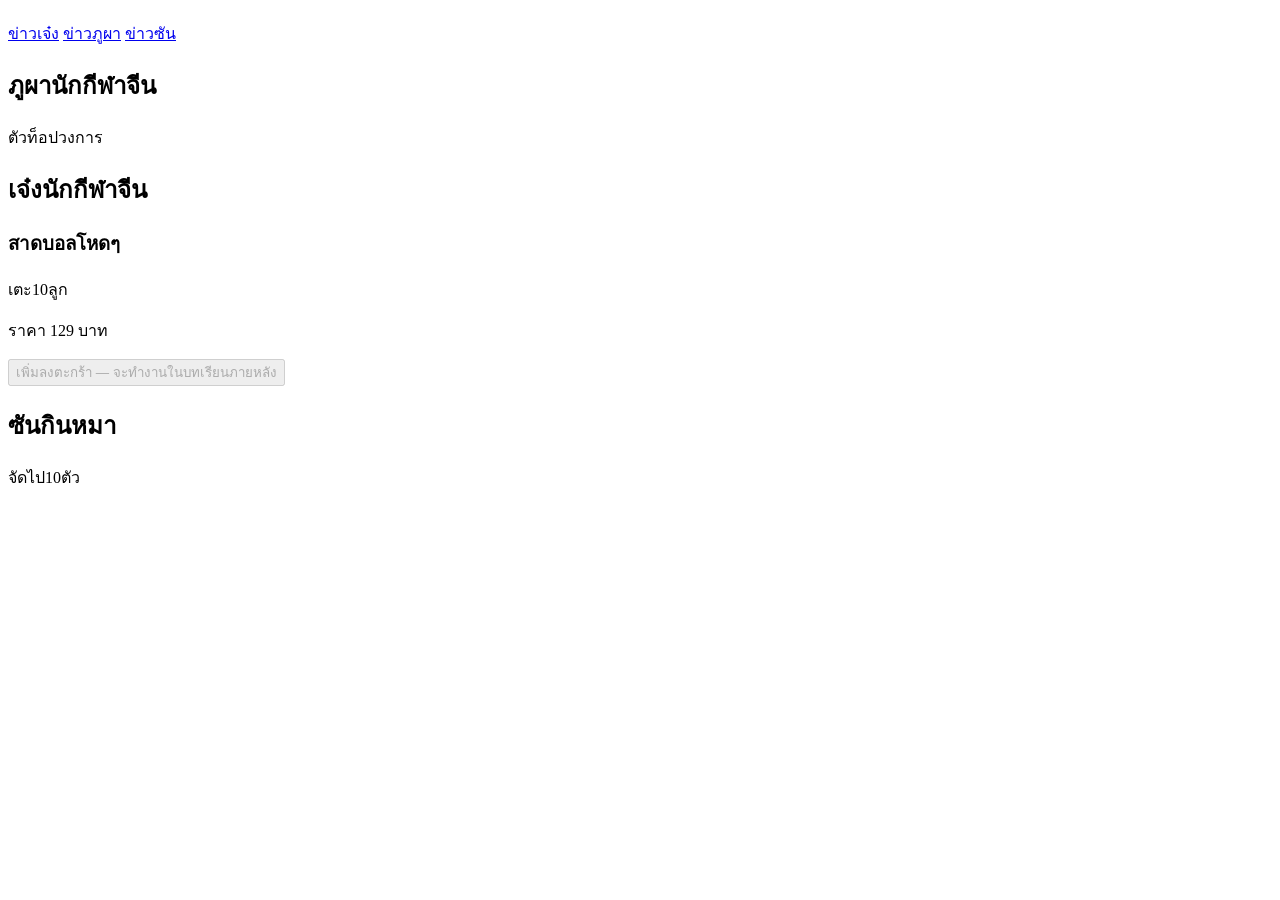
<file: web/static/week1/index.html>
<!doctype html>
<html lang="th">

<head>
  <meta charset="utf-8" />
  <meta name="viewport" content="width=device-width, initial-scale=1" />
  <title>ชมรมข่าวซิ่ง มทร.อีสาน</title>
</head>

<body>
  <header>
    <h1></h1>
    <nav aria-label="เมนูหลัก">
      <a href="#catalog">ข่าวเจ๋ง</a>
      <a href="#cart">ข่าวภูผา</a>
      <a href="#cart-title">ข่าวซัน</a>
    </nav>
  </header>

  <main>
    <section aria-labelledby="welcome-title">
      <h2 id="welcome-title">ภูผานักกีฬาจีน</h2>
      <p>ตัวท็อปวงการ</p>
    </section>

    <section id="catalog" aria-labelledby="catalog-title">
      <h2 id="catalog-title">เจ๋งนักกีฬาจีน</h2>
      <article aria-labelledby="notebook-title">
        <h3 id="notebook-title">สาดบอลโหดๆ</h3>
        <p>เตะ10ลูก</p>
        <p>ราคา <data value="129">129 บาท</data></p>
        <button type="button" disabled>เพิ่มลงตะกร้า — จะทำงานในบทเรียนภายหลัง</button>
      </article>
    </section>

    <section id="cart" aria-labelledby="cart-title">
      <h2 id="cart-title">ซันกินหมา</h2>
      <p>จัดไป10ตัว</p>
    </section>
  </main>

  <footer>
    <p></p>
  </footer>
</body>

</html>
</file>
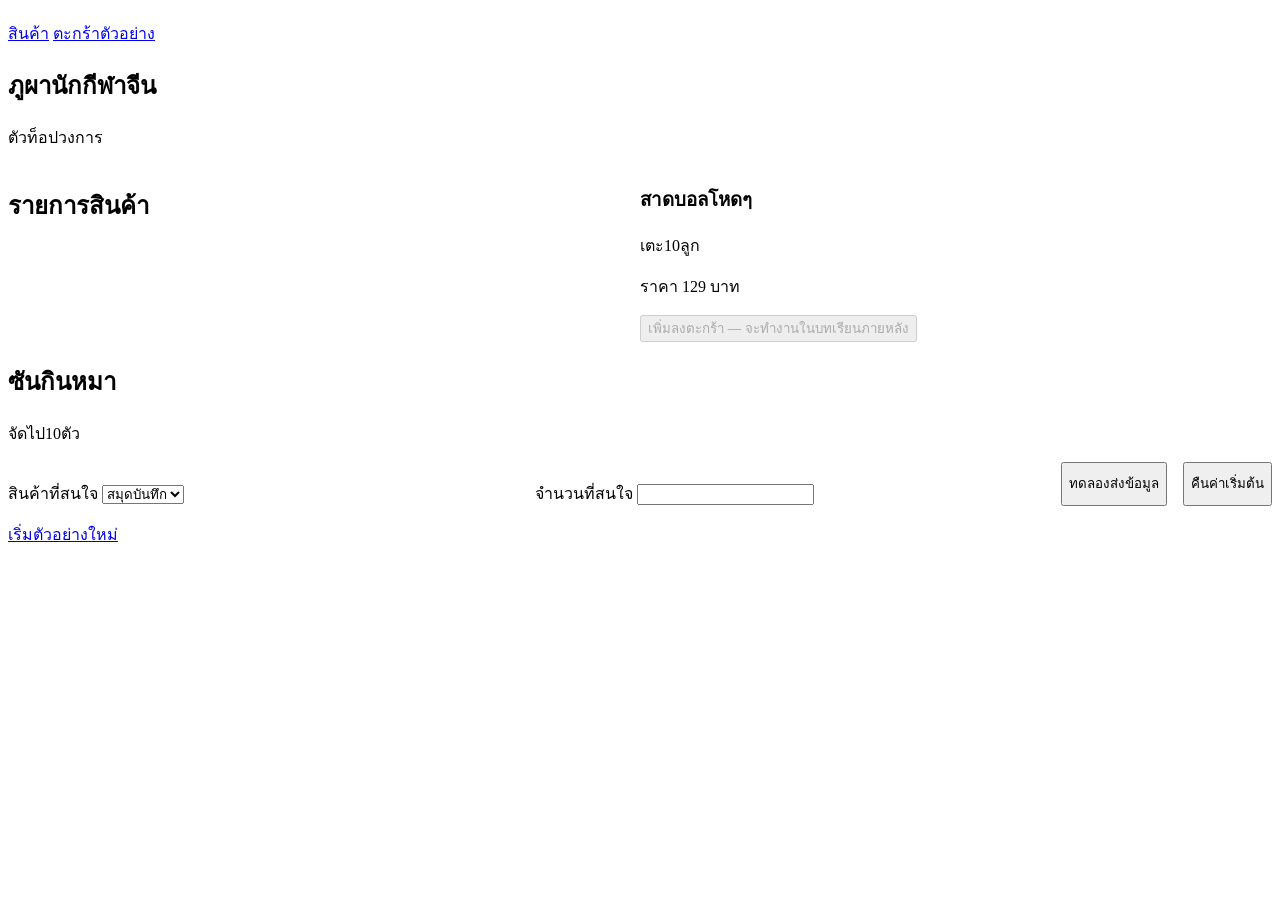
<file: web/static/week2/index.html>
<!doctype html>
<html lang="th">

<head>
  <meta charset="utf-8" />
  <meta name="viewport" content="width=device-width, initial-scale=1" />
  <title>ชมรมข่าวซิ่ง มทร.อีสาน</title>
  <link rel="stylesheet" href="styles.css" />
</head>

<body>
  <header>
    <h1></h1>
    <nav aria-label="เมนูหลัก">
      <a href="#catalog">สินค้า</a>
      <a href="#cart">ตะกร้าตัวอย่าง</a>
    </nav>
  </header>

  <main>
    <section aria-labelledby="welcome-title">
      <h2 id="welcome-title">ภูผานักกีฬาจีน</h2>
      <p>ตัวท็อปวงการ</p>
    </section>

    <section id="catalog" aria-labelledby="catalog-title">
      <h2 id="catalog-title">รายการสินค้า</h2>
      <article aria-labelledby="notebook-title">
        <h3 id="notebook-title">สาดบอลโหดๆ</h3>
        <p>เตะ10ลูก</p>
        <p>ราคา <data value="129">129 บาท</data></p>
        <button type="button" disabled>เพิ่มลงตะกร้า — จะทำงานในบทเรียนภายหลัง</button>
      </article>
    </section>

    <section id="cart" aria-labelledby="cart-title">
      <h2 id="cart-title">ซันกินหมา</h2>
      <p>จัดไป10ตัว</p>
    </section>

    <form class="interest-form">
      <div class="field">
        <label for="product">สินค้าที่สนใจ</label>
        <select id="product" name="productId">
          <option value="notebook">สมุดบันทึก</option>
        </select>
      </div>
      <div class="field">
        <label for="quantity">จำนวนที่สนใจ</label>
        <input type="number" id="quantity" name="quantity" min="1" required>
      </div>
      <button type="submit">ทดลองส่งข้อมูล</button>
      <button type="reset">คืนค่าเริ่มต้น</button>
    </form>

  </main>

  <footer>
    <p><a href="index.html">เริ่มตัวอย่างใหม่</a></p>
  </footer>
</body>

</html>
</file>
<file: web/static/week2/styles.css>
button:focus-visible,
input:focus-visible,
select:focus-visible,
a:focus-visible {
    outline: 3px solid #2563eb;
    outline-offset: 2px;
}

.interest-form {
  display: flex;
  align-items: flex-end;
  flex-wrap: wrap;
  gap: 1rem;
}

.interest-form .field {
  flex: 1 1 12rem;
  min-width: 0;
}

.interest-form button {
  min-height: 2.75rem;
}

#catalog{
    display: grid;
    grid-template-columns: repeat(2, 1fr);
}
</file>
